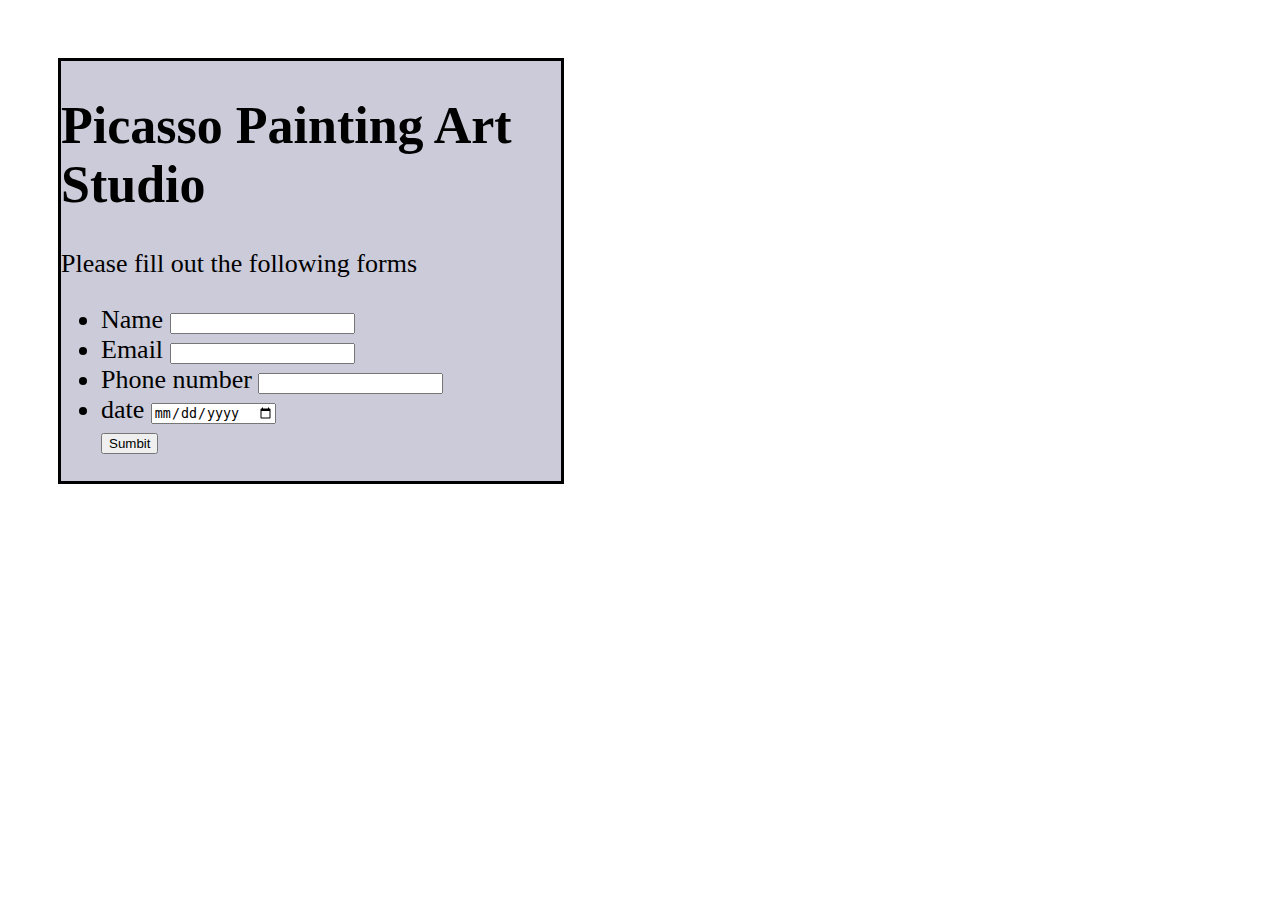
<file: Piccaso.html>
<!DOCTYPE html>
<html lang="en">
<head>
    <meta charset="UTF-8">
    <meta http-equiv="X-UA-Compatible" content="IE=edge">
    <meta name="viewport" content="width=device-width, initial-scale=1.0">
    <title>Document</title>
    <link rel="stylesheet" href="stylsheet.css">


</head>

<section style="margin: 50px;float: left;text-align: left;">

<body style="font-size: 26px;text-align: center;margin;">
   <section style="background-color: rgb(203, 203, 217);border: solid;width: 500px;"> 
<h1>Picasso Painting Art Studio </h1>
    <p class="paragraph">Please fill out the following forms</p>


  <form action="">
    <ul class="box">
        <li>
            <label for="">Name</label> 
       <input type="text"> 
        </li>
      <li>
        <label for="
        ">Email</label>
        <input type="text">
      </li>  
    <li>
        <label for="">Phone number</label>
        <input type="text">
    </li>
    <li>
        <label for="">date</label>
        <input type="date">
    </li>
  </form>
  
  <button> Sumbit</button>
</section>
</body>

</html>
</file>
<file: stylsheet.css>
.flexbox-container{
    display: flex;background-color: yellowgreen;
    justify-content: center;spa
}





.flexbox-item-1{
    width: 200px;margin: 10px;
    border: 11px solid rebeccapurple; 
    background-color: brown;
}
.flexbox-item-2{
    width: 200px;margin: 10px;
    border: 11px solid rebeccapurple; 
    background-color: brown;

.flexbox-item-3 {
    width: 200px;margin: 10px;
        border: 11px solid rebeccapurple; 
        background-color: brown;

    }
</file>
